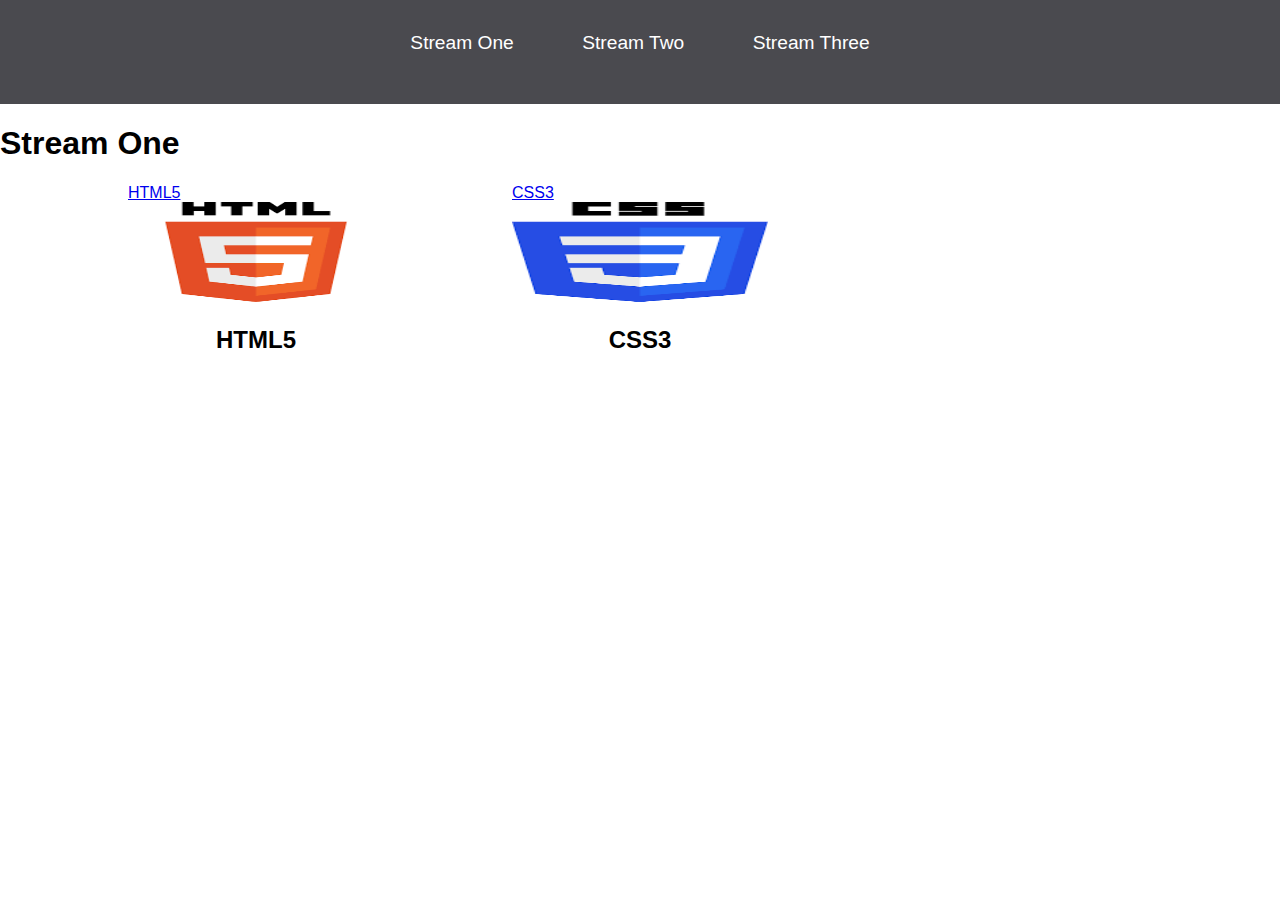
<file: index.html>
<!DOCTYPE html>
<html lang="en">
<head>
    <meta charset="UTF-8">
    <meta http-equiv="X-UA-Compatible" content="IE=edge">
    <meta name="viewport" content="width=device-width, initial-scale=1.0">
    <link rel= "stylesheet" href= "css/style.css">
    <title>Hello World</title>
</head>
<body>
    <nav>
        <ul>
            <li><a href="index.html">Stream One</a></li>
            <li><a href="stream-two.html">Stream Two</a></li>
            <li><a href="stream-three.html">Stream Three</a></li>
        </ul>
    </nav>
    <h1>Stream One</h1>
    <div class="card">
        <a href="https://en.wikipedia.org/wiki/HTML5" target="_blank">HTML5</a>
        <img src="[data-uri]" alt="HTML5">
        <h2>HTML5</h2>
    </div>
    <div class="card">
        <a href="https://en.wikipedia.org/wiki/CSS" target="_blank">CSS3</a>
        <img src="[data-uri]" alt="CSS3">
        <h2>CSS3</h2>
        
    </div>
  
    
</body>
</html>
</file>
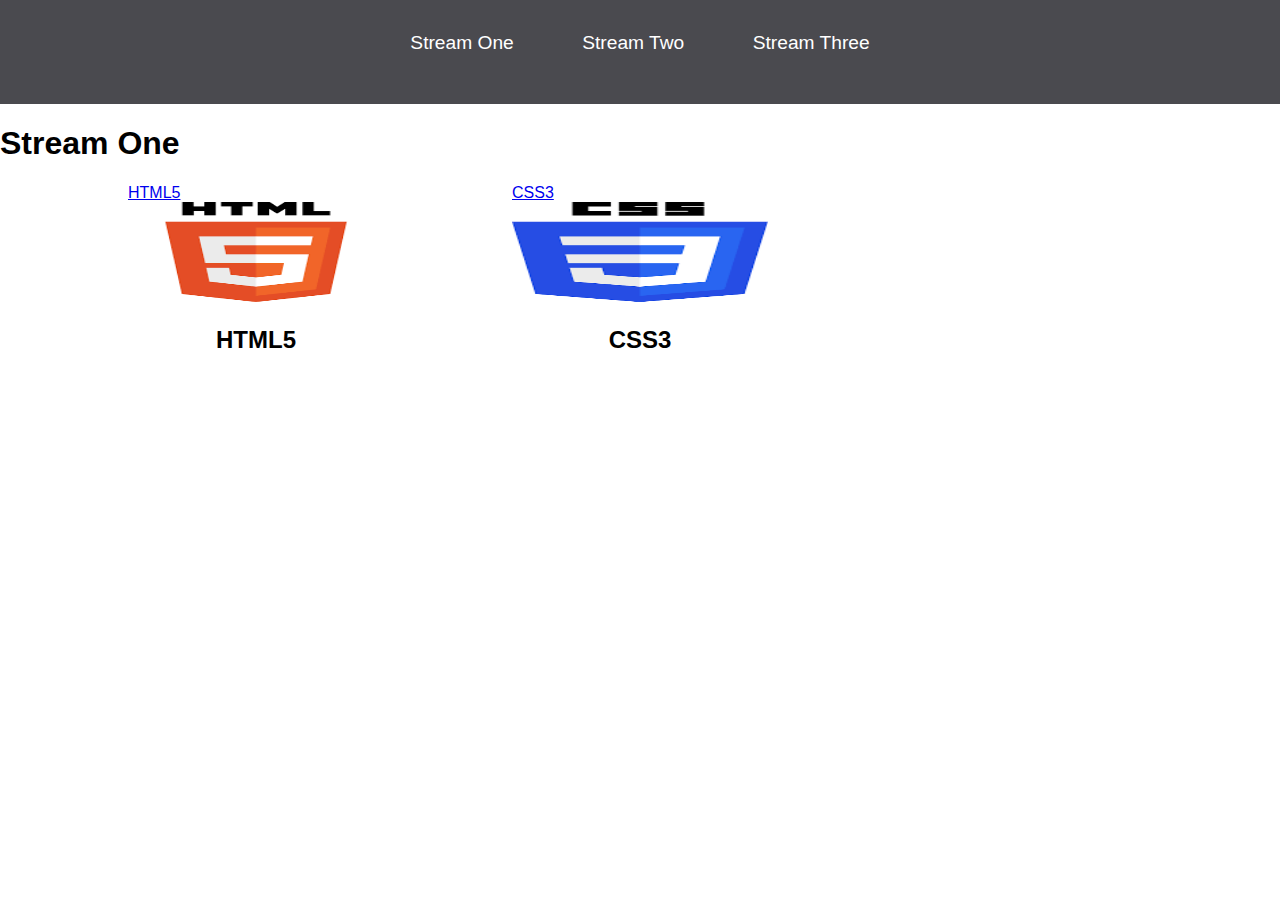
<file: stream-one.html>
<!DOCTYPE html>
<html lang="en">
<head>
    <meta charset="UTF-8">
    <meta http-equiv="X-UA-Compatible" content="IE=edge">
    <meta name="viewport" content="width=device-width, initial-scale=1.0">
    <link rel= "stylesheet" href= "css/style.css">
    <title>Hello World</title>
</head>
<body>
    <nav>
        <ul>
            <li><a href="stream-one.html">Stream One</a></li>
            <li><a href="stream-two.html">Stream Two</a></li>
            <li><a href="stream-three.html">Stream Three</a></li>
        </ul>
    </nav>
    <h1>Stream One</h1>
    <div class="card">
        <a href="https://en.wikipedia.org/wiki/HTML5" target="_blank">HTML5</a>
        <img src="[data-uri]" alt="HTML5">
        <h2>HTML5</h2>
    </div>
    <div class="card">
        <a href="https://en.wikipedia.org/wiki/CSS" target="_blank">CSS3</a>
        <img src="[data-uri]" alt="CSS3">
        <h2>CSS3</h2>
        
    </div>
  
    
</body>
</html>
</file>
<file: css/style.css>
body {margin:0; 
    padding:0;
    font-family:'Oswald', sans-serif;
}

nav ul {
    list-style:none;
    background-color:#4a4a4f;
    text-align:center;
    padding:0;
    margin:0;

}

nav li{
    font-size:1.2em;
    line: height 40%;
    height:40px;
    display:inline-block;
    margin:2.5%;
}
nav a {text-decoration:none;
color:#fff;
display:block;
}

nav a:hover {background-color: white;
color:#4a4a4f;
}

.card {float:left;
width:20%;
margin-left:10%;
}

.card a {text-align:center;}

img {width:100%;
height:100px;}

h2 {text-align:center;}
</file>
